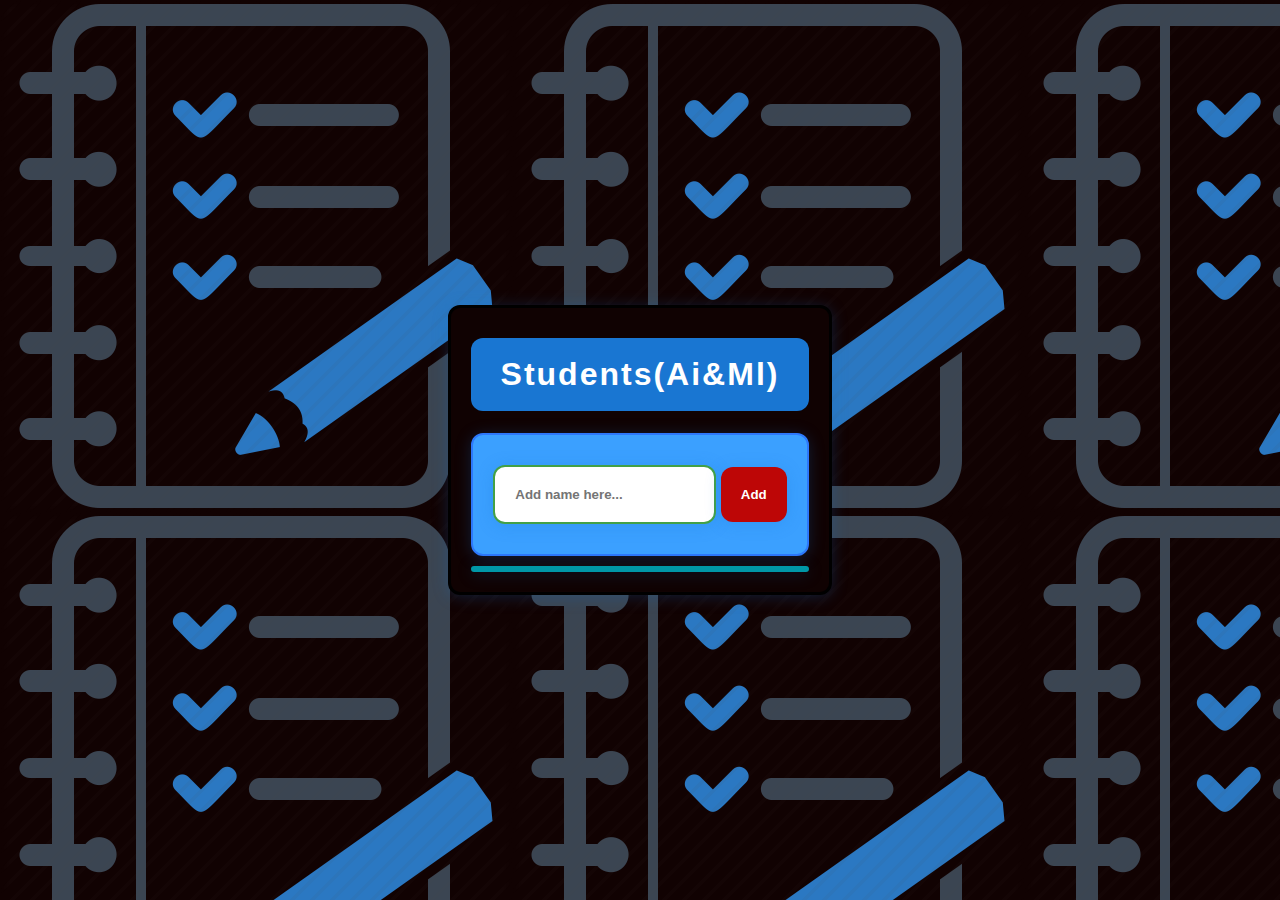
<file: 01_Student_name/index.html>
<!DOCTYPE html>
<html lang="en">
<head>
    <meta charset="UTF-8">
    <meta name="viewport" content="width=device-width, initial-scale=1.0">
    <title>Dark Mode To-Do List</title>
    <link rel="stylesheet" href="style.css">
</head>
<body>
    <div class="container">
        <h1> Students(Ai&Ml)</h1>
        <div class="input-container">
            <input type="text" id="todo-input" placeholder="Add name here...">
            <button id="add-task-btn">Add</button>
        </div>
        <ul id="todo-list"></ul>    
        </div> 
      

    <script src="script.js"></script>
</body>
</html>
</file>
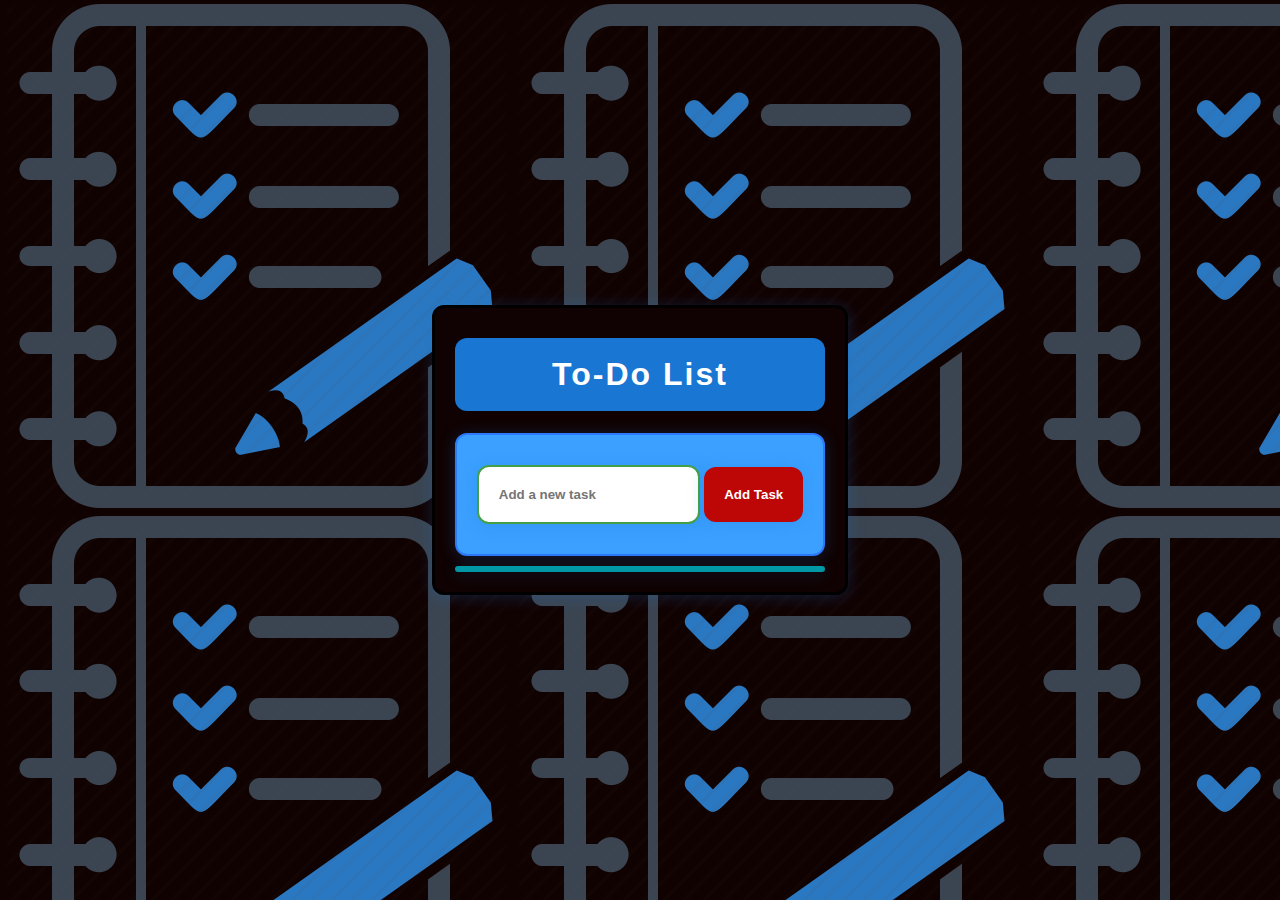
<file: 01_TODO-LOCALSTORAGE/index.html>
<!DOCTYPE html>
<html lang="en">
<head>
    <meta charset="UTF-8">
    <meta name="viewport" content="width=device-width, initial-scale=1.0">
    <title>Dark Mode To-Do List</title>
    <link rel="stylesheet" href="style.css">
</head>
<body>
    <div class="container">
        <h1> To-Do List</h1>
        <div class="input-container">
            <input type="text" id="todo-input" placeholder="Add a new task">
            <button id="add-task-btn">Add Task</button>
        </div>
        <ul id="todo-list"></ul>    
        </div>  
    <script src="script.js"></script>
</body>
</html>
</file>
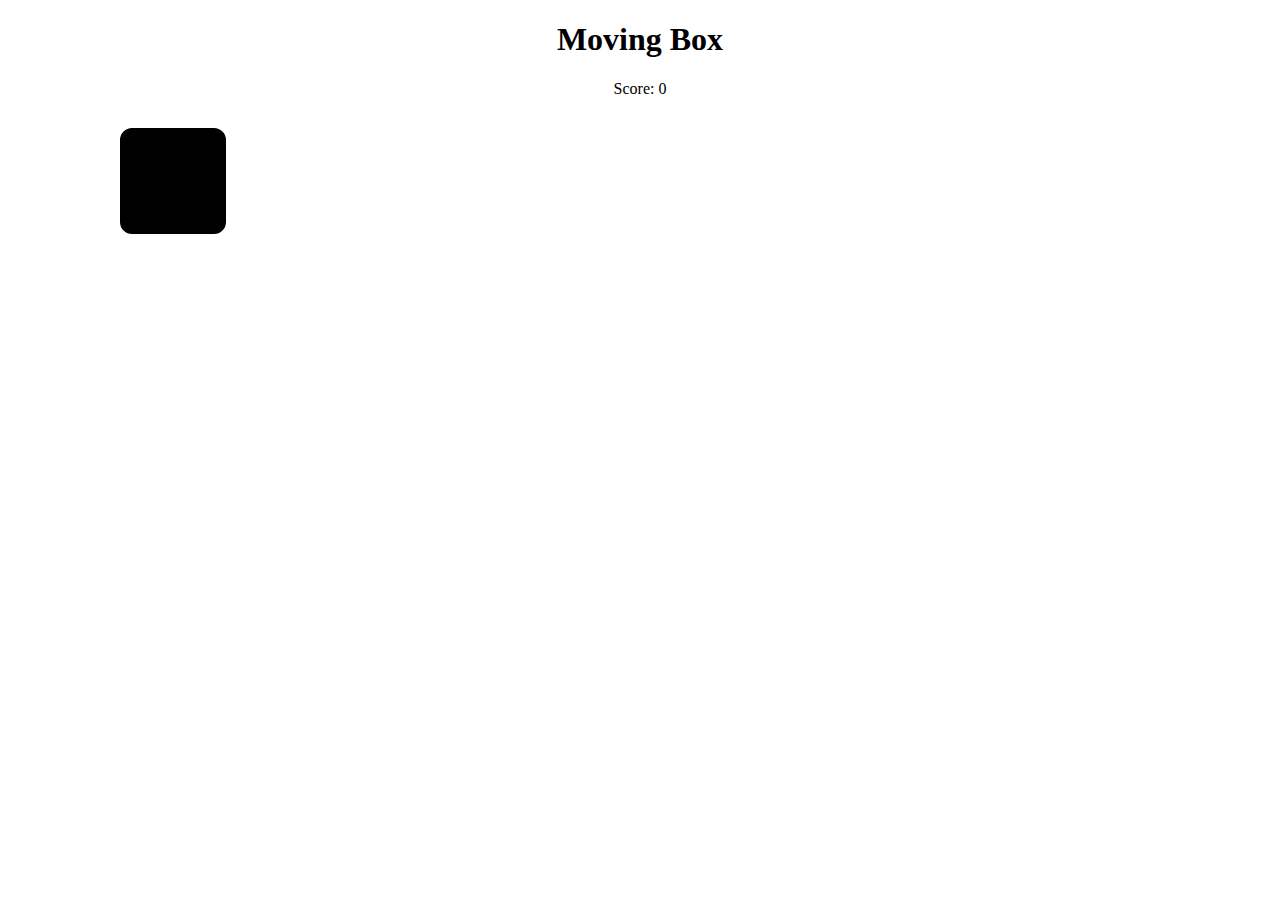
<file: 05_Game/index.html>
<!DOCTYPE html>
<html lang="en">
<head>
    <meta charset="UTF-8">
    <meta name="viewport" content="width=device-width, initial-scale=1.0">
    <title>Document</title>
    <link href="https://cdn.jsdelivr.net/npm/bootstrap@5.3.8/dist/css/bootstrap.min.css" rel="stylesheet" integrity="sha384-sRIl4kxILFvY47J16cr9ZwB07vP4J8+LH7qKQnuqkuIAvNWLzeN8tE5YBujZqJLB" crossorigin="anonymous">
    <link rel="stylesheet" href="style.css">
</head>
<body>
    <h1>Moving Box</h1>
    <p>Score: <span id="score">0</span></p>
    <br>
    
    <div id="box"></div>

    <script src="https://code.jquery.com/jquery-3.7.1.js"></script>
    <script src="https://cdn.jsdelivr.net/npm/bootstrap@5.3.8/dist/js/bootstrap.bundle.min.js" integrity="sha384-FKyoEForCGlyvwx9Hj09JcYn3nv7wiPVlz7YYwJrWVcXK/BmnVDxM+D2scQbITxI" crossorigin="anonymous"></script>
    <script src="script.js"></script>
</body>
</html>
</file>
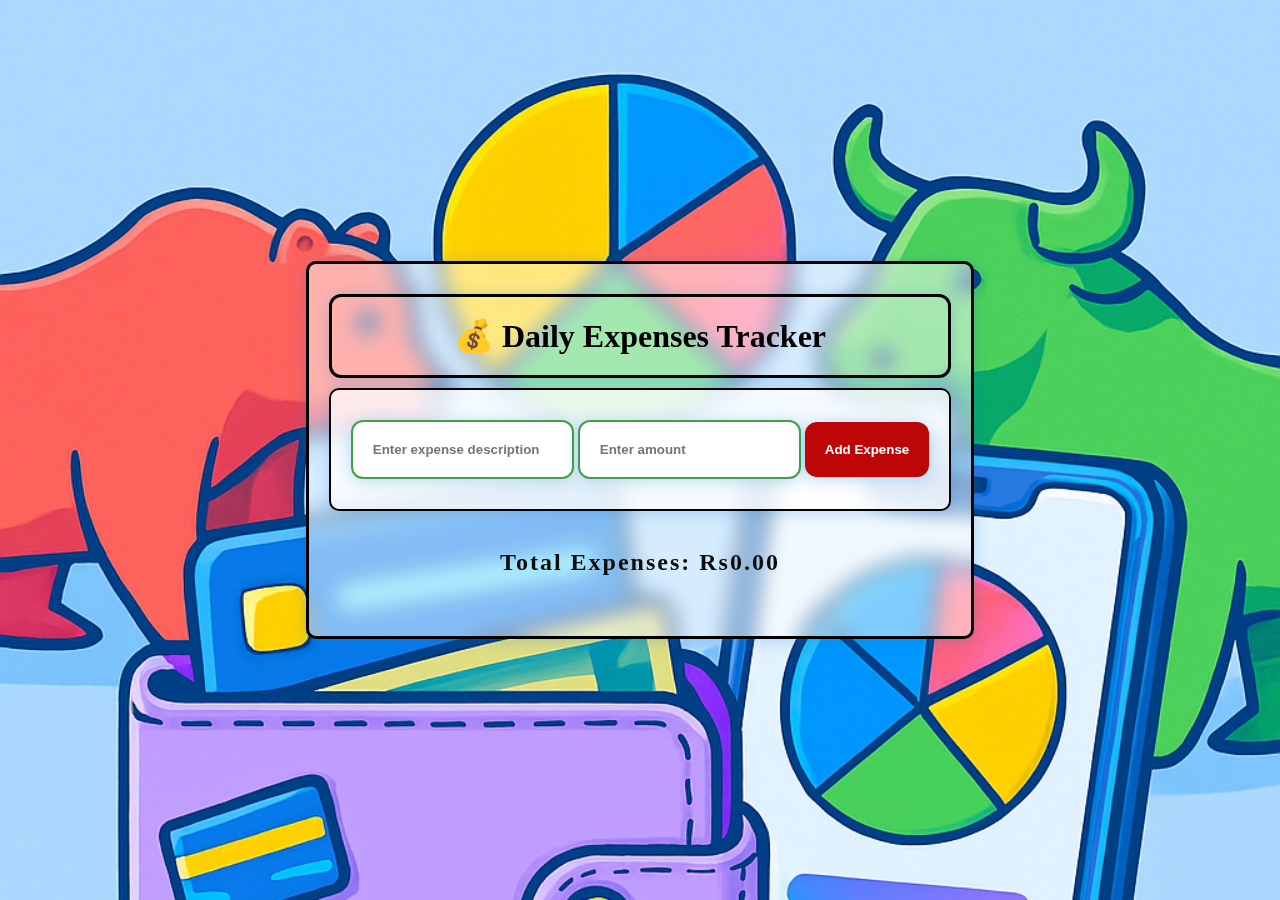
<file: 02_Daily_expances.js/daily.html>
<!DOCTYPE html>
<html lang="en">
<head>
    <meta charset="UTF-8">
    <meta name="viewport" content="width=device-width, initial-scale=1.0">
    <title>Daily Expenses Tracker</title>
    <link rel="stylesheet" href="style.css">
</head>
<body>
    <div class="container">
        <h1>💰 Daily Expenses Tracker</h1>
        
        <div class="input-container">
            <input type="text" id="expenseDescription" placeholder="Enter expense description">
            <input type="number" id="expenseAmount" placeholder="Enter amount" min="0" step="0.01">
            <button  id="addExpenseButton">Add Expense</button>
        </div>

        <div class="summary">
            <h2>Total Expenses: <span id="totalAmount">Rs0.00</span></h2>
        </div>

        <ul id="expenseList"></ul>
    </div>

    <script src="style.js"></script>
    <script src="https://code.jquery.com/jquery-3.7.1.js"></script>
</body>
</html>
</file>
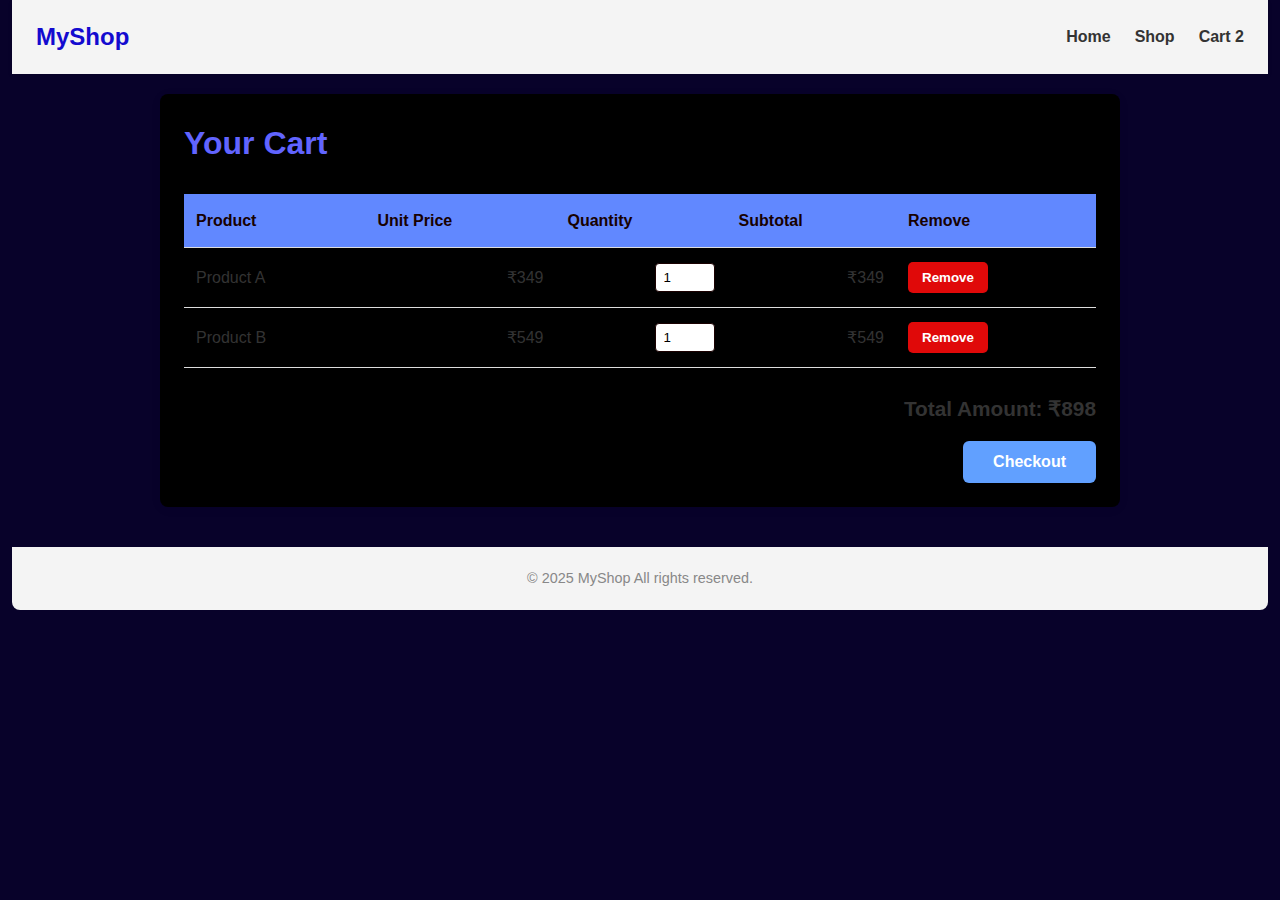
<file: 03_ECOMMERCE/cart.html>
<!DOCTYPE html>
<html lang="en">
<head>
  <meta charset="UTF-8">
  <title>Ecommerce Cart Page</title>
  <meta name="viewport" content="width=device-width, initial-scale=1">
  <link rel="stylesheet" href="cart.css">
</head>
<body>
  <header>
    <div class="logo">MyShop</div>
    <nav>
      <ul class="nav-links">
        <li><a href="index.html">Home</a></li>
        <li><a href="shop.html">Shop</a></li>
        <li><a href="cart.html">Cart <span id="itemCount">0</span></a></li>
      </ul>
    </nav>
  </header>
  
  <main>
    <h1>Your Cart</h1>
    <table class="cart-table">
      <thead>
        <tr>
          <th>Product</th>
          <th>Unit Price</th>
          <th>Quantity</th>
          <th>Subtotal</th>
          <th>Remove</th>
        </tr>
      </thead>
      <tbody id="cartTableBody">
        <!-- Cart items rendered here by JS -->
      </tbody>
    </table>
    
    <div class="cart-summary">
      <h2>Total Amount: <span id="totalAmount">₹0</span></h2>
      <button class="btn-checkout">Checkout</button>
    </div>
  </main>
  
  <footer>
    &copy; 2025 MyShop All rights reserved.
  </footer>

  <!-- Include JS after HTML -->
  <script src="cart.js"></script>
</body>
</html>
</file>
<file: 01_Student_name/style.css>
body {
    background-image: url('to-do-list-icon-buy-this-icon-for--0-48-1.png');
    font-family: Arial, sans-serif;
    text-align: center;
    margin: 0;
    min-height: 100vh;
    display: flex;
    justify-content: center;
    align-items: center;
    background-color: #110202;
}

.container, .main-container, .input-container, #todo-list, h1, input, button {
    background: #100202;
    border: 3px solid #000000;
    border-radius: 12px;
    box-shadow: 0 2px 16px rgba(25, 118, 210, 0.25);
    padding: 20px;
    margin: 10px 0;
    box-sizing: border-box;
}

h1 {
    background: #1976d2;
    color: #fff;
    border: none;
    box-shadow: none;
    padding: 18px 0;
    margin-bottom: 22px;
    font-weight: bold;
    letter-spacing: 2px;
}

.input-container {
    background: #3ba0ff;
    border: 2px solid #2d78fb;
}

input {
    background: #fff;
    border: 2px solid #43a047;
    color: #222;
    font-weight: bold;
}

button {
    background: #bd0606;
    color: #fff;
    border: none;
    cursor: pointer;
    transition: background 0.3s;
    font-weight: bold;
}

button:hover {
    background: #07ed2d;
    color: #fff;
}

ul#todo-list {
    list-style: none;
    padding: 0;
    margin: 0;
    background: #00bcd4;
    border: 3px solid #0097a7;
}

ul#todo-list li {
    background: #fff;
    border: 2px solid #d32f2f;
    border-radius: 7px;
    margin: 10px 0;
    padding: 12px;
    color: #1976d2;
    font-weight: bold;
}
*, *:before, *:after {
  box-sizing: border-box;
  margin: 0;
  padding: 0;
}



.buttons {
  margin-top: 50px;
  text-align: center;
  border-radius: 30px;
}

.blob-btn {
  z-index: 1;
  position: relative;
  padding: 20px 46px;
  margin-bottom: 30px;
  text-align: center;
  text-transform: uppercase;
  color: #0505A9;
  font-size: 16px;
  font-weight: bold;
  background-color: transparent;
  outline: none;
  border: none;
  transition: color 0.5s;
  cursor: pointer;
  border-radius: 30px;
}
.blob-btn:before {
  content: "";
  z-index: 1;
  position: absolute;
  left: 0;
  top: 0;
  width: 100%;
  height: 100%;
  border: 2px solid #0505A9;
  border-radius: 30px;
}
.blob-btn:after {
  content: "";
  z-index: -2;
  position: absolute;
  left: 3px;
  top: 3px;
  width: 100%;
  height: 100%;
  transition: all 0.3s 0.2s;
  border-radius: 30px;
}
.blob-btn:hover {
  color: #FFFFFF;
  border-radius: 30px;
}
.blob-btn:hover:after {
  transition: all 0.3s;
  left: 0;
  top: 0;
  border-radius: 30px;
}
.blob-btn__inner {
  z-index: -1;
  overflow: hidden;
  position: absolute;
  left: 0;
  top: 0;
  width: 100%;
  height: 100%;
  border-radius: 30px;
  background: #ffffff;
}
.blob-btn__blobs {
  position: relative;
  display: block;
  height: 100%;
  filter: url("#goo");
}
.blob-btn__blob {
  position: absolute;
  top: 2px;
  width: 25%;
  height: 100%;
  background: #0505A9;
  border-radius: 100%;
  transform: translate3d(0, 150%, 0) scale(1.7);
  transition: transform 0.45s;
}
@supports (filter: url("#goo")) {
  .blob-btn__blob {
    transform: translate3d(0, 150%, 0) scale(1.4);
  }
}
.blob-btn__blob:nth-child(1) {
  left: 0%;
  transition-delay: 0s;
}
.blob-btn__blob:nth-child(2) {
  left: 30%;
  transition-delay: 0.08s;
}
.blob-btn__blob:nth-child(3) {
  left: 60%;
  transition-delay: 0.16s;
}
.blob-btn__blob:nth-child(4) {
  left: 90%;
  transition-delay: 0.24s;
}
.blob-btn:hover .blob-btn__blob {
  transform: translateZ(0) scale(1.7);
}
@supports (filter: url("#goo")) {
  .blob-btn:hover .blob-btn__blob {
    transform: translateZ(0) scale(1.4);
  }
}
</file>
<file: 01_TODO-LOCALSTORAGE/style.css>
body {
    background-image: url('to-do-list-icon-buy-this-icon-for--0-48-1.png');
    font-family: Arial, sans-serif;
    text-align: center;
    margin: 0;
    min-height: 100vh;
    display: flex;
    justify-content: center;
    align-items: center;
    background-color: #110202;
}

.container, .main-container, .input-container, #todo-list, h1, input, button {
    background: #100202;
    border: 3px solid #000000;
    border-radius: 12px;
    box-shadow: 0 2px 16px rgba(25, 118, 210, 0.25);
    padding: 20px;
    margin: 10px 0;
    box-sizing: border-box;
}

h1 {
    background: #1976d2;
    color: #fff;
    border: none;
    box-shadow: none;
    padding: 18px 0;
    margin-bottom: 22px;
    font-weight: bold;
    letter-spacing: 2px;
}

.input-container {
    background: #3ba0ff;
    border: 2px solid #2d78fb;
}

input {
    background: #fff;
    border: 2px solid #43a047;
    color: #222;
    font-weight: bold;
}

button {
    background: #bd0606;
    color: #fff;
    border: none;
    cursor: pointer;
    transition: background 0.3s;
    font-weight: bold;
}

button:hover {
    background: #07ed2d;
    color: #fff;
}

ul#todo-list {
    list-style: none;
    padding: 0;
    margin: 0;
    background: #00bcd4;
    border: 3px solid #0097a7;
}

ul#todo-list li {
    background: #fff;
    border: 2px solid #d32f2f;
    border-radius: 7px;
    margin: 10px 0;
    padding: 12px;
    color: #1976d2;
    font-weight: bold;
}
</file>
<file: 05_Game/style.css>
body{
    font-family: Georgia, serif;
    text-align: center;
}

#box{
    width: 100px;
    height: 100px;
    border: 3px solid #000000;
    border-radius: 12px;
    background-color: #000000;
    cursor: pointer;
    position: absolute;
}
</file>
<file: 02_Daily_expances.js/style.css>
body {
    background-image: url('Copilot_20251211_095519.png');
    background-size: cover;
    font-family: Georgia, serif;
    text-align: center;
    margin: 0;
    min-height: 100vh;
    display: flex;
    justify-content: center;
    align-items: center;
    
}
.container, .main-container, .input-container, #todo-list, h1, input, button {
    
    border: 3px solid #000000;
    border-radius: 12px;
    box-shadow: 0 2px 16px rgba(25, 118, 210, 0.25);
    padding: 20px;
    margin: 10px 0;
    box-sizing: border-box;
}
.input-container {
    
    background-color: rgba(255, 255, 255, 0.5); 
    padding: 20px;
    border-radius: 10px;
  
    backdrop-filter: blur(10px); 
    -webkit-backdrop-filter: blur(10px); 
}
.container{
    background-color: rgba(255, 255, 255, 0.5); 
    padding: 20px;
    border-radius: 10px;
  
    backdrop-filter: blur(10px); 
    -webkit-backdrop-filter: blur(10px); 
}

h2 {
    
    color: #0e0d0d;
    border: none;
    box-shadow: none;
    padding: 18px 0;
    margin-bottom: 22px;
    font-weight: bold;
    letter-spacing: 2px;
}

.input-container {
    
    border: 2px solid #000000;
}

input {
    background: #fff;
    border: 2px solid #43a047;
    color: #222;
    font-weight: bold;
}

button {
    background: #bd0606;
    color: #fff;
    border: none;
    cursor: pointer;
    transition: background 0.3s;
    font-weight: bold;
}

button:hover {
    background: #07ede5;
    color: #fff;
}

ul#todo-list {
    list-style: none;
    padding: 0;
    margin: 0;
    background: #00bcd4;
    border: 3px solid #0097a7;
}

ul#todo-list li {
    background: #fff;
    border: 2px solid #d32f2f;
    border-radius: 7px;
    margin: 10px 0;
    padding: 12px;
    color: #1976d2;
    font-weight: bold;
}
</file>
<file: 03_ECOMMERCE/cart.css>
/* Basic Reset */
* {
  margin: 0;
  padding: 0;
  box-sizing: border-box;
}

body {
  font-family: Arial, sans-serif;
  line-height: 1.6;
  background: #08022a;
  color: #333;
  padding: 0 12px;
}

/* Header */
header {
  display: flex;
  justify-content: space-between;
  align-items: center;
  background: #f4f4f4;
  padding: 18px 24px;
  margin-bottom: 20px;
  box-shadow: 0 2px 5px rgba(0,0,0,0.07);
}

.logo {
  font-size: 1.5rem;
  font-weight: bold;
  color: #130acf;
}

.nav-links {
  list-style: none;
  display: flex;
  gap: 24px;
}

.nav-links a {
  text-decoration: none;
  color: #333;
  font-weight: 600;
  transition: color 0.3s ease;
}

.nav-links a:hover {
  color: #6166ff;
}

/* Main Section */
main {
  max-width: 960px;
  margin: 0 auto 40px auto;
  background: #000000;
  padding: 24px;
  border-radius: 8px;
  box-shadow: 0 2px 12px rgba(0,0,0,0.05);
}

h1 {
  margin-bottom: 24px;
  color: #6164ff;
}

/* Cart Table */
.cart-table {
  width: 100%;
  border-collapse: collapse;
  margin-bottom: 24px;
}

.cart-table thead {
  background: #6188ff;
  color: #180101;
}

.cart-table th,
.cart-table td {
  padding: 14px 12px;
  text-align: left;
  border-bottom: 1px solid #dddddd;
}

.cart-table td.text-right {
  text-align: right;
}

.cart-table input[type="number"] {
  padding: 6px 8px;
  width: 60px;
  border: 1px solid #1a0101;
  border-radius: 4px;
}

/* Remove button */
.cart-table button {
  background: #e00909;
  border: none;
  color: rgb(255, 255, 255);
  padding: 8px 14px;
  border-radius: 5px;
  cursor: pointer;
  font-weight: 600;
  transition: background 0.3s ease;
}

.cart-table button:hover {
  background: #3bd99f;
}

/* Cart Summary */
.cart-summary {
  text-align: right;
}

.cart-summary h2 {
  font-size: 1.3rem;
  margin-bottom: 16px;
}

.btn-checkout {
  background: #61a0ff;
  color: white;
  border: none;
  padding: 12px 30px;
  border-radius: 6px;
  font-size: 1rem;
  font-weight: 600;
  cursor: pointer;
  transition: background 0.3s ease;
}

.btn-checkout:hover {
  background: #3b4dd9;
}

/* Footer */
footer {
  text-align: center;
  padding: 20px 12px;
  background: #f4f4f4;
  color: #888;
  font-size: 0.9rem;
  margin-top: 20px;
  border-radius: 0 0 8px 8px;
}

/* Responsive */
@media (max-width: 600px) {
  header {
    flex-direction: column;
    gap: 12px;
  }
  .nav-links {
    flex-direction: column;
    gap: 12px;
  }
  main {
    padding: 16px 12px;
  }
  .cart-table th, .cart-table td {
    padding: 10px 8px;
  }
}
</file>
